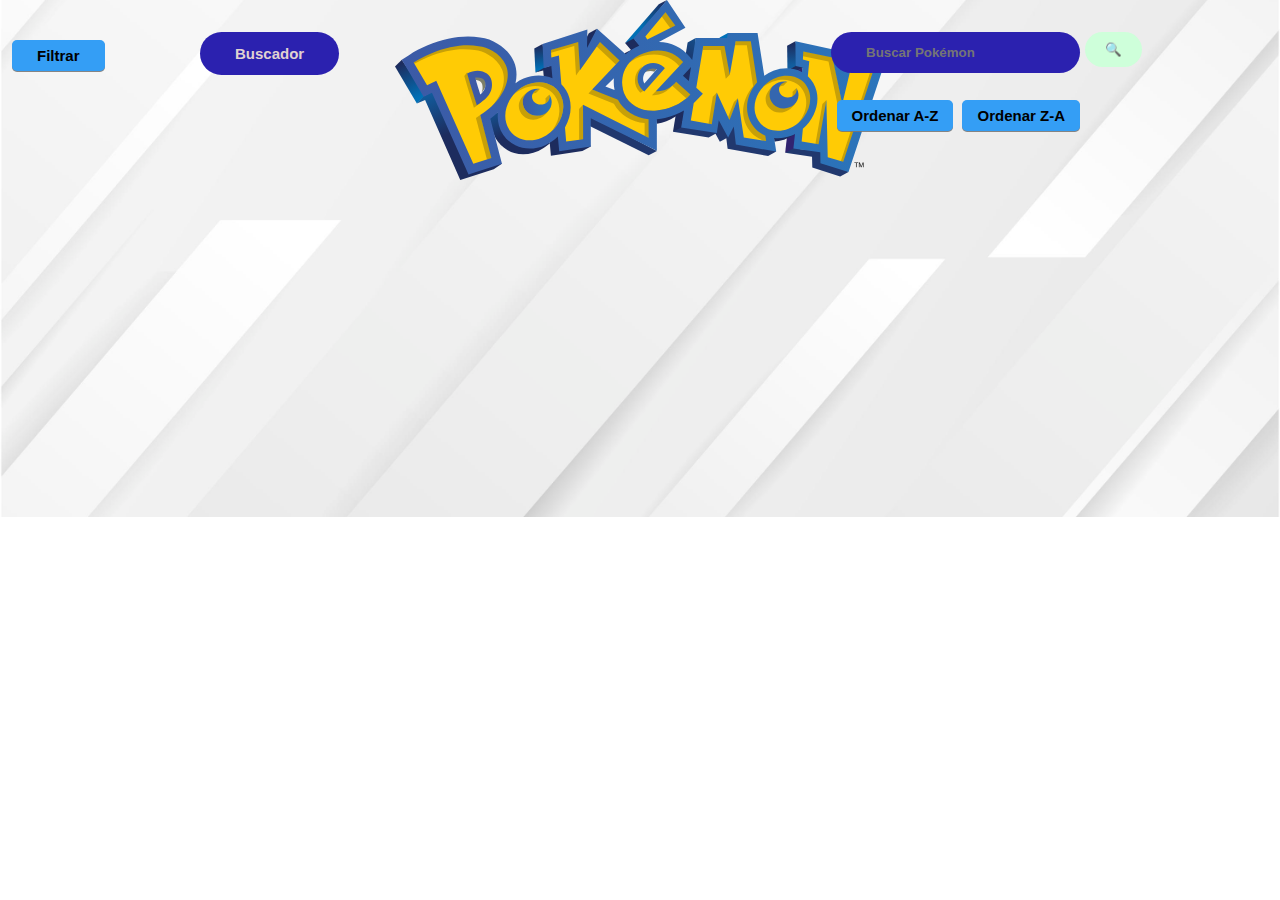
<file: Pokédex/catalogoPokemon.html>
<!DOCTYPE html>
<html lang="es">
  <head>
    <meta charset="UTF-8" />
    <meta name="viewport" content="width=device-width, initial-scale=1.0" />
    <link
      href="https://fonts.googleapis.com/css2?family=Sofia+Sans&display=swap"
      rel="stylesheet"
    />
    <link rel="icon" href="img/icono.png" />
    <title>Pokédex</title>
  </head>
  <body>
    <a href="index1.html" class="btn-Regresar">Buscador</a>
    <!--<a href="index1.php" class="btn-buscar">Buscador</a> -->
    <input
      type="text"
      id="input-buscar"
      class="input-buscar"
      placeholder="Buscar Pokémon"
    />
    <button id="btn-buscar" class="btn-buscar">🔍</button>
    <!-- AGREGADO RECIEN -->
    <button id="btn-filtrar" class="btn-filtrar">Filtrar</button>
    <select id="tipo-pokemon" class="tipo-pokemon">
      <option value="todos">Todos</option>
      <option value="normal">Normal</option>
      <option value="fire">Fuego</option>
      <option value="water">Agua</option>
      <option value="electric">Eléctrico</option>
      <option value="grass">Planta</option>
      <option value="ice">Hielo</option>
      <option value="fighting">Lucha</option>
      <option value="poison">Veneno</option>
      <option value="ground">Tierra</option>
      <option value="flying">Volador</option>
      <option value="psychic">Psíquico</option>
      <option value="bug">Bicho</option>
      <option value="rock">Roca</option>
      <option value="ghost">Fantasma</option>
      <option value="dragon">Dragón</option>
      <option value="dark">Siniestro</option>
      <option value="steel">Acero</option>
      <option value="fairy">Hada</option>
    </select>
    <!-- FIN -->

    <div class="centrar-imagen">
      <img src="img/International_Pokémon_logo.svg" />
      <br />
    </div>
    <div class="borde"></div>

    <!-- Modal con fondo  -->
    <div id="modal-info" class="modal">
      <div class="modal-content">
        <span class="close">&times;</span>
        <div id="pokemon-info"></div>
        <!-- Contenido del modal -->
      </div>
    </div>

    <!-- Modal para mostrar información del Pokémon -->
    <div id="modal-info" class="modal">
      <!-- Asegúrate de tener una clase 'modal' en el CSS -->
      <div class="modal-content">
        <!-- Contenedor para el contenido del modal -->
        <span class="close">&times;</span>
        <!-- Icono para cerrar el modal -->
        <div id="pokemon-info"></div>
        <!-- Contenido dinámico del Pokémon -->
      </div>
    </div>
    <!--Botón para ordenar-->
    <div class="contenedor-botones">
      <button id="btn-ordenar-ascendente">Ordenar A-Z</button>
      <button id="btn-ordenar-descendente">Ordenar Z-A</button>
    </div>

    <script>
      // Mapa de colores según el tipo de Pokémon
      const typeColors = {
        normal: "#A8A878",
        fire: "#F08030",
        water: "#6890F0",
        electric: "#F8D030",
        grass: "#78C850",
        ice: "#98D8D8",
        fighting: "#C03028",
        poison: "#A040A0",
        ground: "#E0C068",
        flying: "#A890F0",
        psychic: "#F85888",
        bug: "#A8B820",
        rock: "#B8A038",
        ghost: "#705898",
        dragon: "#7038F8",
        dark: "#705848",
        steel: "#B8B8D0",
        fairy: "#EE99AC",
      };

      // Función para crear una carta de Pokémon
      function createPokemonCard(pokemon) {
        const firstTypeName = pokemon.types[0]?.type.name || "normal"; // Obtener el tipo principal
        const backgroundColor = typeColors[firstTypeName] || "#CCCCCC"; // Color según el tipo
        const buttonColor = typeColors[firstTypeName] || "#CCCCCC"; // Color para el botón "Información"

        // HTML para la carta de Pokémon, con validaciones
        return `
        <div class="carta-pokemon type-${firstTypeName}" style="background-color: ${backgroundColor};">
            <img src="${
              pokemon.sprites.other["official-artwork"].front_default || ""
            }" alt="${pokemon.name}">
            <h3>${pokemon.name}</h3>
            <div>${pokemon.types
              .map((type) => type.type.name)
              .join(" | ")}</div>
            <div>N.º ${pokemon.id.toString().padStart(3, "0")}</div>
            <button class="btn-info" style="background-color: ${buttonColor};" 
                onclick="openModal('${pokemon.name}')">Información</button>
        </div>
    `;
      }

      async function getPokemonTypesInSpanish(pokemonTypes) {
        const spanishTypeNames = await Promise.all(
          pokemonTypes.map(async (typeInfo) => {
            const response = await fetch(
              `https://pokeapi.co/api/v2/type/${typeInfo.type.name}`
            );
            if (!response.ok) {
              throw new Error(`Error obteniendo el tipo ${typeInfo.type.name}`);
            }
            const typeData = await response.json();
            const spanishName = typeData.names.find(
              (name) => name.language.name === "Es"
            );
            return spanishName ? spanishName.name : typeInfo.type.name;
          })
        );

        return spanishTypeNames.join(" | "); // Unir con un separador
      }

      // Función para cargar Pokémon por lote
      async function buscarpokemon() {
        const container = document.querySelector(".borde");

        // El número total de Pokémon
        const totalPokemon = 1025;

        for (let i = 1; i <= totalPokemon; i++) {
          const response = await fetch(
            `https://pokeapi.co/api/v2/pokemon/${i}`
          );
          if (!response.ok) {
            console.error(
              `Error al obtener Pokémon ${i}: ${response.statusText}`
            );
            continue;
          }
          const pokemon = await response.json();

          const pokemonCard = createPokemonCard(pokemon); // Crear la carta de Pokémon
          container.innerHTML += pokemonCard; // Agregar la carta al contenedor
        }
      }

      buscarpokemon(); // Cargar todos los Pokémon al inicio

      // Traducción de habilidades y estadísticas al español
      const statTranslations = {
        hp: "HP",
        attack: "Ataque",
        defense: "Defensa",
        "special-attack": "Ataque Especial",
        "special-defense": "Defensa Especial",
        speed: "Velocidad",
      };

      // Traducir las estadísticas al español
      function getStatsInSpanish(stats) {
        return stats
          .map((stat) => {
            const statName = statTranslations[stat.stat.name] || stat.stat.name; // Traducir el nombre
            return `${statName}: ${stat.base_stat}`; // Formato para mostrar las estadísticas
          })
          .join("<br>"); // Unir con salto de línea
      }

      // Función para abrir el modal con información adicional
      async function openModal(pokemonName) {
        const modal = document.getElementById("modal-info");
        const pokemonInfoDiv = document.getElementById("pokemon-info");

        try {
          // Obtener información del Pokémon
          const response = await fetch(
            `https://pokeapi.co/api/v2/pokemon/${pokemonName}`
          );
          if (!response.ok) {
            console.error(`Error al obtener Pokémon: ${response.statusText}`);
            modal.style.display = "none"; // Cerrar el modal si falla
            return;
          }
          const pokemon = await response.json();

          // Obtener información de la especie de Pokémon
          const speciesResponse = await fetch(
            `https://pokeapi.co/api/v2/pokemon-species/${pokemonName}`
          );
          if (!speciesResponse.ok) {
            console.error(
              `Error al obtener la especie: ${speciesResponse.statusText}`
            );
            return;
          }

          const species = await speciesResponse.json();
          const description =
            species.flavor_text_entries.find(
              (entry) => entry.language.name === "es"
            )?.flavor_text || "Sin descripción"; // Valor por defecto

          const spanishTypes = await getPokemonTypesInSpanish(pokemon.types); // Traducir los tipos

          const spanishAbilities = await Promise.all(
            pokemon.abilities.map(async (ability) => {
              const response = await fetch(
                `https://pokeapi.co/api/v2/ability/${ability.ability.name}`
              );
              if (!response.ok) {
                throw new Error(
                  `Error al obtener la habilidad: ${response.statusText}`
                );
              }
              const abilityData = await response.json();
              return (
                abilityData.names.find((name) => name.language.name === "es")
                  ?.name || "Desconocida"
              );
            })
          );

          const statsInSpanish = getStatsInSpanish(pokemon.stats); // Traducir las estadísticas

          // Información para mostrar en el modal
          pokemonInfoDiv.innerHTML = `
        <div>
            <h2>${pokemon.name}</h2> <!-- Título -->
            <img src="${
              pokemon.sprites.other["official-artwork"].front_default
            }" alt="${pokemon.name}">
            <p>Descripción: ${description}</p> <!-- Descripción en español -->

            <div class="container">
    <table class="Estadistia">
        <tr>
            <td><p>Estadísticas:<br>${statsInSpanish}</p></td> <!-- Estadísticas -->
        </tr>
    </table>

    <table class="elemenEs">
        <tr>
            <td>Elementos: ${spanishTypes}<br>Habilidades: ${spanishAbilities.join(
            "<br>"
          )}</td>
        </tr>
    </table>
</div>
    `;

          modal.style.display = "flex"; // Mostrar el modal

          // Quitar la barra de desplazamiento del cuerpo
          document.body.style.overflow = "hidden";
        } catch (error) {
          console.error(
            `Error al abrir el modal para ${pokemonName}: ${error.message}`
          );
          modal.style.display = "none"; // Ocultar el modal si falla
        }
      }

      const closeModal = document.querySelector(".close");
      closeModal.addEventListener("click", () => {
        document.getElementById("modal-info").style.display = "none";
        // Restaurar la barra de desplazamiento del cuerpo
        document.body.style.overflow = "auto";
      });

      window.addEventListener("click", (event) => {
        const modal = document.getElementById("modal-info");
        if (event.target === modal) {
          modal.style.display = "none";
          // Restaurar la barra de desplazamiento del cuerpo
          document.body.style.overflow = "auto";
        }
      });

      // inicio de AGREGADO
      // Mostrar el select cuando se hace clic en el botón "Filtrar"
      document
        .getElementById("btn-filtrar")
        .addEventListener("click", function () {
          document.getElementById("tipo-pokemon").style.display = "block";
        });

      // Función para filtrar Pokémon según el tipo seleccionado
      document
        .getElementById("tipo-pokemon")
        .addEventListener("change", function () {
          const tipoSeleccionado = this.value;
          const cartasPokemon = document.querySelectorAll(".carta-pokemon");
          cartasPokemon.forEach((carta) => {
            if (
              tipoSeleccionado === "todos" ||
              carta.classList.contains(`type-${tipoSeleccionado}`)
            ) {
              carta.style.display = "block"; // Mostrar la carta si coincide con el tipo seleccionado o si se elige "Todos"
            } else {
              carta.style.display = "none"; // Ocultar la carta si no coincide con el tipo seleccionado
            }
          });
        });

      //fin del AGREGADO

      //Función para ordenar
      document
        .getElementById("btn-ordenar-ascendente")
        .addEventListener("click", function () {
          ordenarCartasPokemon("ascendente");
        });

      document
        .getElementById("btn-ordenar-descendente")
        .addEventListener("click", function () {
          ordenarCartasPokemon("descendente");
        });

      function ordenarCartasPokemon(orden) {
        const container = document.querySelector(".borde");
        const cartasPokemon = Array.from(
          container.querySelectorAll(".carta-pokemon")
        );

        cartasPokemon.sort((a, b) => {
          const nombreA = a.querySelector("h3").textContent.toLowerCase();
          const nombreB = b.querySelector("h3").textContent.toLowerCase();
          if (orden === "ascendente") {
            return nombreA.localeCompare(nombreB);
          } else {
            return nombreB.localeCompare(nombreA);
          }
        });

        container.innerHTML = ""; // Limpiar el contenedor

        cartasPokemon.forEach((carta) => {
          container.appendChild(carta); // Agregar las cartas ordenadas al contenedor
        });
      }
 // Función para buscar Pokémon por nombre
const inputBuscar = document.getElementById("input-buscar");
const btnBuscar = document.getElementById("btn-buscar");

function buscarPokemon() {
  const valorInput = inputBuscar.value.toLowerCase().trim();
  const cartasPokemon = document.querySelectorAll(".carta-pokemon");

  let encontrado = false; // Bandera para comprobar si se encontró al menos un Pokémon

  // Ocultar todas las cartas antes de buscar
  cartasPokemon.forEach((carta) => {
    carta.style.display = "none"; // Oculta todas las cartas por defecto
  });

  // Mostrar solo las cartas que coincidan con el valor ingresado
  cartasPokemon.forEach((carta) => {
    const nombrePokemon = carta
      .querySelector("h3")
      .textContent.toLowerCase();
    if (nombrePokemon.includes(valorInput)) {
      // Solo muestra las cartas que coinciden
      carta.style.display = "inline-block"; // Muestra solo la carta que coincide
      encontrado = true; // Se encontró al menos un Pokémon
    }
  });

  // Si no se encontró ningún Pokémon, muestra una alerta
  if (!encontrado) {
    alert("El Pokémon que buscas no existe.");
  }
}

// Asignar el evento de clic al botón de búsqueda
btnBuscar.addEventListener("click", buscarPokemon);

// Agregar evento de teclado para activar la búsqueda al presionar Enter
inputBuscar.addEventListener("keydown", function (e) {
  if (e.key === "Enter") {
    buscarPokemon();
  }
});

const linkBuscador = document.getElementById("link-buscador");


    </script>

    <style>
      /* Estilos generales */
      @import url("https://fonts.googleapis.com/css2?family=Chakra+Petch:ital,wght@0,300;0,400;0,500;0,600;0,700;1,300;1,400;1,500;1,600;1,700&family=Space+Grotesk:wght@300..700&display=swap");
      option,
      div {
        font-family: "Chakra Petch", sans-serif;
        font-weight: 340;
      }

      @import url("https://fonts.googleapis.com/css2?family=Public+Sans:ital,wght@0,100..900;1,100..900&family=Teko:wght@300..700&display=swap");
      p,
      h3,
      select {
        font-family: "Space Grotesk", sans-serif;
        font-weight: 1300;
      }

      /* Cambios en la fuente de todos los botones */
      @import url("https://fonts.googleapis.com/css2?family=Abel&family=Jaldi:wght@400;700&family=Sofia+Sans:ital,wght@0,1..1000;1,1..1000&display=swap");
      .btn-Regresar,
      .btn-info,
      .cargar-mas button {
        /* Afecta todos los botones */
        font-family: "Abel", sans-serif; /* Establece la tipografía */
      }

      body {
        font-family: Arial, sans-serif;
        background-image: url("img/15185910_5568588.jpg");
        background-repeat: no-repeat; /* No repetir la imagen */
        background-size: cover; /* La imagen cubre todo el fondo */
        background-position: center center; /* Centrar la imagen horizontal y verticalmente */
        margin: 0;
        padding: 0;
        width: 90%;
        margin: 0 auto;
        min-width: 600px;
        max-width: 2000px;
      }

      @media screen and (max-width: 600px) {
        body {
          width: 100%;
        }
      }

      img {
        max-width: 100%;
      }

      .btn-Regresar {
        padding: 13px 35px;
        border-radius: 25px;
        background-color: #2b21af;
        font-size: 15px;
        color: #e0d2d2;
        text-transform: capitalize;
        box-shadow: rgba(104, 103, 103, 0.753);
        text-decoration: none;
        font-weight: bold;
        border: none;

        /* Ajuste del posicionamiento del botón */
        position: absolute; /* Para posicionar dentro del contenedor */
        top: 32px; /* Ajusta para colocarlo en la parte superior */
        left: 200px; /* Ajusta para colocarlo a la izquierda */
      }

      .input-buscar {
        padding: 13px 35px;
        border-radius: 25px;
        background-color: #2b21af;
        text-decoration: none;
        font-weight: bold;
        border: none;
        /* Ajuste del posicionamiento del botón */
        position: absolute;
        top: 32px;
        right: 200px;
        /* Color del texto dentro del input */
        color: white; /* Esto hace que el texto sea blanco */
        
      }

      .btn-buscar {
        padding: 10px 20px;
        border-radius: 25px;

        background-color: #ceffda;
        color: white;
        border: none;
        cursor: pointer;
        /* Ajuste del posicionamiento del botón */
        position: absolute;
        top: 32px;
        right: 138px;
      }

      .contenedor-botones {
        position: absolute;
        top: 100px;
        right: 200px;
      }

      .contenedor-botones button {
        padding: 7px 15px;
        border-radius: 5px;
        background-color: #349ef5;
        font-size: 15px;
        color: #000000;
        text-transform: capitalize;
        box-shadow: rgba(104, 103, 103, 0.753);
        text-decoration: none;
        font-weight: bold;
        border: none;
        margin-left: 5px;
        box-shadow: 0 1px 0cqmin rgba(119, 119, 119, 0.89); /* Sombra al seleccionar */
      }

      .contenedor-botones button:hover {
        background-color: #ad9691;
      }

      .centrar-imagen {
        display: flex;
        justify-content: center;
        height: 20vh;
      }

      .borde {
        display: flex;
        flex-wrap: wrap;
        justify-content: center;
      }

      .carta-pokemon {
        position: relative; /* Necesario para el pseudo-elemento */
        width: 230px;
        height: 270px;
        border-radius: 15px;
        background-color: white; /* Fondo blanco para la carta */
        box-shadow: 0px 10px 20px rgba(0, 0, 0, 0.1); /* Sombra para darle profundidad */
        margin: 12px;
        padding: 20px;
        text-align: center;
        transition: transform 0.3s ease-in-out, box-shadow 0.3s ease-in-out;
        z-index: 1; /* Asegura que el contenido de la tarjeta esté por encima del fondo */
      }

      .carta-pokemon::before {
        content: "";
        position: absolute;
        top: 0;
        left: 0;
        right: 0;
        bottom: 0;
        background-image: url("img/4918769.jpg"); /* Fondo con imagen */
        background-size: cover; /* Ajusta para cubrir la carta */
        background-repeat: no-repeat; /* No repetir la imagen */
        opacity: 0.2; /* Bajo nivel de opacidad para suavizar el efecto */
        border-radius: 15px; /* Mantiene bordes redondeados */
        z-index: -1; /* Asegura que el fondo esté detrás del contenido de la tarjeta */
      }

      .carta-pokemon:hover {
        transform: scale(1.05); /* Efecto de escala al hacer hover */
        box-shadow: 0 0 10px rgb(54, 53, 53); /* Sombra más fuerte al hacer hover */
      }

      /* Estilos de hover para diferentes tipos de Pokémon */
      .type-fire:hover {
        background-color: #f08030; /* Cambia a naranja para tipo fuego */
      }

      .type-water:hover {
        background-color: #6890f0; /* Cambia a azul para tipo agua */
      }

      .type-electric:hover {
        background-color: #f8d030; /* Cambia a amarillo para tipo eléctrico */
      }

      /* Puedes agregar más estilos según los tipos */
      .type-grass:hover {
        background-color: #78c850; /* Cambia a verde para tipo planta */
      }

      .type-ice:hover {
        background-color: #98d8d8; /* Cambia a cian para tipo hielo */
      }

      .type-fighting:hover {
        background-color: #c03028; /* Cambia a rojo para tipo lucha */
      }

      /* Agrega los estilos de hover para cada tipo de Pokémon según lo necesites */

      .carta-pokemon:hover {
        transform: scale(1.05); /* Solo escala para evitar cambios bruscos */
        box-shadow: 0 0 10px rgb(54, 53, 53);
      }

      .carta-pokemon img {
        width: 160px; /* Tamaño fijo para evitar reajustes */
        height: 160px;
      }

      .carta-pokemon h3 {
        margin: 10px 0;
        text-transform: capitalize;
      }

      .carta-pokemon div {
        color: black;
      }

      .btn-info {
        padding: 5px 20px;
        border-radius: 15px;
        background-color: #4caf50;
        font-size: 15px;
        color: rgb(245, 232, 232);
        text-transform: capitalize;
        border: 2px solid black; /* Agrega un borde negro */
        cursor: pointer;
        transition: background-color 0.3s;
      }

      .btn-info:hover {
        background-color: #78b87b;
      }

      .modal {
        display: none; /* El modal comienza oculto */
        position: fixed; /* Para cubrir toda la pantalla */
        top: 0;
        left: 0;
        width: 100%; /* Ancho completo */
        height: 100%; /* Altura completa */
        background-color: rgba(
          0,
          0,
          0,
          0.5
        ); /* Fondo oscuro con transparencia */
        justify-content: center; /* Centrar horizontalmente */
        align-items: center; /* Centrar verticalmente */
        backdrop-filter: blur(2px); /* Efecto de desenfoque */
        transition: opacity 0.5s; /* Transición suave para el cambio de opacidad */
        z-index: 1000; /* Asegura que el modal esté por encima de las cartas */
      }

      /* Estilos para el contenido del modal */
      .modal-content {
        background-image: url("img/15185910_5568588.jpg");
        background-repeat: no-repeat; /* No repetir la imagen */
        background-size: cover; /* La imagen cubre todo el fondo */
        background-position: center center; /* Centrar la imagen horizontal y verticalmente */
        background-color: rgba(
          255,
          255,
          255,
          0.7
        ); /* Fondo blanco con transparencia */
        padding: 10px; /* Espaciado interno */
        border-radius: 10px; /* Bordes redondeados */
        box-shadow: 0 5px 15px rgba(0, 0, 0, 0.3); /* Sombra para dar profundidad */
        max-width: 500px; /* Ancho máximo reducido para el modal */
        max-height: 580px; /* Altura máxima para el modal */
        text-align: center; /* Centrado del texto */
        position: relative; /* Para ubicar el botón de cierre */
        overflow: auto; /* Agrega barras de desplazamiento si el contenido supera la altura máxima */
      }

      #pokemon-info img {
        width: 230px; /* Ancho de la imagen */
        height: 230px; /* Altura de la imagen */
      }

      .container {
        display: flex;
      }

      table.Estadistia,
      table.elemenEs {
        width: 40%;
        text-align: left;
        border-collapse: collapse; /* Elimina los espacios entre las celdas */
        margin: 0 auto;
        background-color: #dbdbdb; /* Color de fondo chocolate claro */
      }

      table.Estadistia td,
      table.elemenEs td {
        border: 1px solid #ddd; /* Borde de las celdas de datos */
        padding: 10px; /* Espacio alrededor del contenido de las celdas de datos */
      }

      table.Estadistia td p,
      table.elemenEs td p {
        margin: 0; /* Elimina el margen alrededor de los párrafos */
      }
      /* Estilos para el botón de cierre */
      .close {
        color: #a18b8b; /* Color de la "x" */
        font-size: 28px; /* Tamaño de la "x" */
        font-weight: bold; /* Negrita */
        position: absolute; /* Posición para ubicar la "x" */
        top: 10px; /* Distancia desde la parte superior */
        right: 20px; /* Distancia desde el lado derecho */
        cursor: pointer; /* Cambiar el cursor a mano */
        transition: color 0.3s; /* Transición para el cambio de color */
      }

      .close:hover,
      .close:focus {
        color: #797676; /* Cambia el color al pasar el cursor */
      }

      /* Estilos para el contenido del modal */
      .pokemon-info {
        font-size: 16px; /* Tamaño del texto */
        line-height: 1.5; /* Altura de línea para mejorar la legibilidad */
        padding: 10px; /* Espaciado interno para el contenido */
        text-align: center; /* Centrar el texto */
      }

      /* Hacer que la imagen sea más pequeña */
      .pokemon-info {
        /* Añade flexbox para centrar los elementos */
        display: flex;
        flex-direction: column;
        align-items: center;
        justify-content: center;
      }

      /* Línea divisoria */
      .pokemon-info .separator {
        border-top: 1px solid #ccc; /* Línea divisoria */
        margin: 10px 0; /* Espacio antes y después de la línea */
      }

      /* Sección de atributos (como estadísticas y habilidades) */
      .pokemon-info .attributes {
        text-align: left; /* Alinear a la izquierda */
        padding-left: 10px; /* Espaciado desde el borde izquierdo */
      }

      /* RECIEN */
      #tipo-pokemon {
        display: none;
      }

      /* Estilo para el botón */

      #btn-filtrar {
        padding: 7px 25px;
        border-radius: 5px;
        background-color: #349ef5;
        font-size: 15px;
        color: #000000;
        text-transform: capitalize;
        box-shadow: rgba(104, 103, 103, 0.753);
        text-decoration: none;
        font-weight: bold;
        border: none;

        /* Ajuste del posicionamiento del botón */
        position: absolute; /* Para posicionar dentro del contenedor */
        top: 40px; /* Ajusta para colocarlo en la parte superior */
        left: 12px; /* Ajusta para colocarlo a la izquierda */
        box-shadow: 0 1px 0px rgba(119, 119, 119, 0.89); /* Sombra al seleccionar */
      }

      #btn-filtrar:hover {
        background-color: #ad9691; /* Color de fondo al pasar el mouse */
      }

      /* Estilo para el select */
      #tipo-pokemon {
        color: #000000;
        background-color: #c0bfbf;
        width: 86px;
        height: 25px;
        border: none;
        margin: 20px;
        padding: 5px;
        border-radius: 6px; /* Bordes redondeados */
        background: #d8d3d3;
        outline: none; /* Sin borde al seleccionar */
        position: relative; /* Añade esto */
        top: 70px; /* Ajusta para colocarlo en la parte superior */
        left: -100px; /* Ajusta para colocarlo a la izquierda */
        box-shadow: 0 1px 6px rgba(4, 0, 228, 0.89); /* Sombra al seleccionar */
      }

      #tipo-pokemon:focus {
        box-shadow: 0 0 5px rgb(27, 0, 124); /* Sombra al seleccionar */
      }
    </style>
  </body>
</html>
</file>
